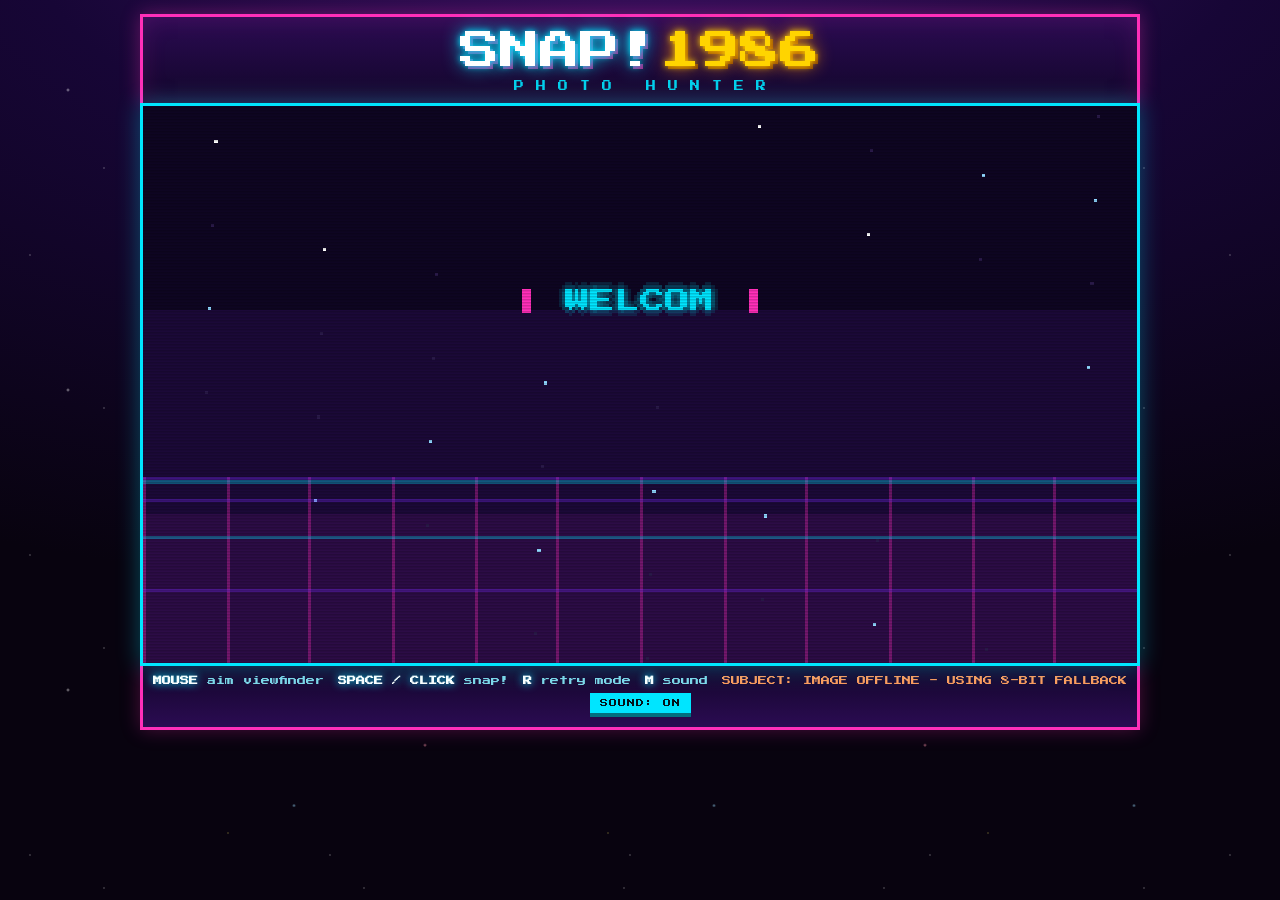
<file: index.html>
<!DOCTYPE html>
<html lang="id">
<head>
<meta charset="utf-8">
<meta name="viewport" content="width=device-width,initial-scale=1">
<title>SNAP! 1986 - Photo Hunter</title>
<link rel="preconnect" href="https://fonts.googleapis.com">
<link rel="preconnect" href="https://fonts.gstatic.com" crossorigin>
<link href="https://fonts.googleapis.com/css2?family=Press+Start+2P&display=swap" rel="stylesheet">
<link rel="stylesheet" href="style.css">
</head>
<body>

<div class="stars"></div>

<main class="cab">
  <div class="marquee">
    <span class="m1">SNAP!</span><span class="m2">1986</span>
    <div class="sub">P H O T O &nbsp; H U N T E R</div>
  </div>

  <div id="screen">
    <canvas id="game" width="320" height="180"></canvas>
    <div class="crt"></div>
    <div class="scan"></div>
    <div id="overlay"></div>
  </div>

  <div class="ctl">
    <span><b>MOUSE</b> aim viewfinder</span>
    <span><b>SPACE / CLICK</b> snap!</span>
    <span><b>R</b> retry mode</span>
    <span><b>M</b> sound</span>
    <span id="imgState">SUBJECT: LOADING</span>
    <button id="soundBtn" type="button">SOUND: ON</button>
  </div>
</main>

<script src="game.js"></script>
</body>
</html>
</file>
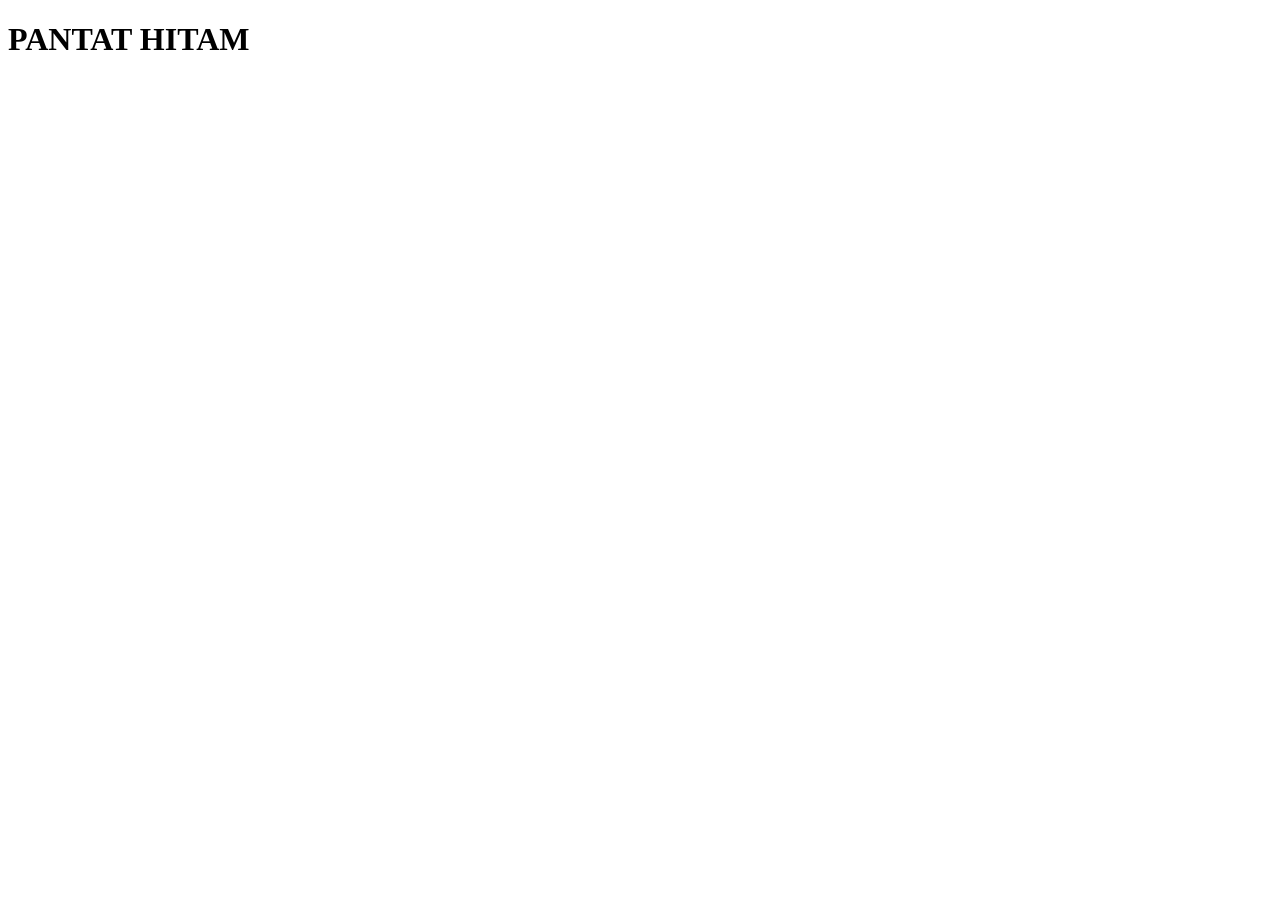
<file: pantat.html>
<!DOCTYPE html>
<html lang="en">
<head>
    <meta charset="UTF-8">
    <meta name="viewport" content="width=device-width, initial-scale=1.0">
    <title>Document</title>
</head>
<body>
    <h1>PANTAT HITAM </h1>
</body>
</html>
</file>
<file: style.css>
:root{
  --neon:#00e5ff;
  --neon2:#ff2fb9;
  --neon3:#ffd400;
  --bg0:#0b0416;
  --bg1:#1a0b33;
}

*{box-sizing:border-box}

html,body{
  margin:0;
  padding:0;
  min-height:100%;
  background:#08030f;
  color:#e9f6ff;
  font-family:"Press Start 2P","Courier New",monospace;
  -webkit-font-smoothing:none;
  font-smooth:never;
}

body{
  display:flex;
  align-items:center;
  justify-content:center;
  padding:14px 10px 24px;
  overflow-x:hidden;
  background:
    radial-gradient(120% 90% at 50% -10%, #3a1060 0%, #170636 40%, #08030f 100%);
}

/* ---------- starfield ---------- */
.stars{
  position:fixed;
  inset:0;
  z-index:0;
  pointer-events:none;
  background-image:
    radial-gradient(2px 2px at 20% 30%, #fff, transparent),
    radial-gradient(2px 2px at 70% 12%, #9df, transparent),
    radial-gradient(1px 1px at 40% 70%, #fff, transparent),
    radial-gradient(2px 2px at 85% 62%, #f9a, transparent),
    radial-gradient(1px 1px at 10% 85%, #fff, transparent),
    radial-gradient(1px 1px at 60% 45%, #fe6, transparent);
  background-size:340px 300px, 420px 380px, 260px 240px, 500px 460px, 300px 300px, 380px 340px;
  animation:drift 26s linear infinite;
  opacity:.55;
}
@keyframes drift{
  from{background-position:0 0,0 0,0 0,0 0,0 0,0 0}
  to{background-position:340px 300px,-420px 380px,260px -240px,-500px 460px,300px -300px,-380px 340px}
}

/* ---------- cabinet ---------- */
.cab{
  position:relative;
  z-index:1;
  width:min(1000px,100%);
}

.marquee{
  position:relative;
  text-align:center;
  padding:14px 8px 12px;
  border:3px solid var(--neon2);
  border-bottom:none;
  background:linear-gradient(180deg,#2b0b52,#12062a);
  box-shadow:0 0 18px #ff2fb955, inset 0 0 24px #ff2fb922;
}
.marquee .m1{
  font-size:clamp(20px,5.2vw,40px);
  color:#fff;
  text-shadow:0 0 6px var(--neon),0 0 18px var(--neon),3px 3px 0 #b3167f;
}
.marquee .m2{
  font-size:clamp(20px,5.2vw,40px);
  color:var(--neon3);
  text-shadow:0 0 6px var(--neon3),0 0 18px #ff8a00,3px 3px 0 #7a3b00;
}
.marquee .sub{
  margin-top:10px;
  font-size:clamp(6px,1.5vw,10px);
  color:var(--neon);
  letter-spacing:1px;
  opacity:.9;
}

/* ---------- screen / CRT ---------- */
#screen{
  position:relative;
  width:100%;
  aspect-ratio:16/9;
  background:#000;
  border:3px solid var(--neon);
  box-shadow:0 0 22px #00e5ff55, inset 0 0 40px #000;
  overflow:hidden;
  cursor:none;
  touch-action:none;
}

#game{
  display:block;
  width:100%;
  height:100%;
  image-rendering:pixelated;
  image-rendering:crisp-edges;
  -ms-interpolation-mode:nearest-neighbor;
}

.crt{
  position:absolute;
  inset:0;
  pointer-events:none;
  background:
    radial-gradient(130% 120% at 50% 50%, rgba(0,0,0,0) 55%, rgba(0,0,0,.55) 100%);
  mix-blend-mode:multiply;
}

.scan{
  position:absolute;
  inset:-2px;
  pointer-events:none;
  background:repeating-linear-gradient(
    to bottom,
    rgba(0,0,0,.30) 0px,
    rgba(0,0,0,.30) 1px,
    rgba(0,0,0,0) 2px,
    rgba(0,0,0,0) 3px
  );
  opacity:.55;
  animation:flick .18s steps(2) infinite;
}
@keyframes flick{
  0%{opacity:.50}
  50%{opacity:.62}
  100%{opacity:.50}
}

/* ---------- overlay panels ---------- */
#overlay{
  position:absolute;
  inset:0;
  display:none;
  align-items:center;
  justify-content:center;
  padding:10px;
  pointer-events:none;
  overflow:auto;
}
#overlay.on{display:flex; pointer-events:auto; cursor:pointer}

.panel{
  width:100%;
  max-width:640px;
  text-align:center;
  padding:16px 14px;
  border:3px solid var(--neon3);
  background:rgba(10,3,24,.93);
  box-shadow:0 0 20px #ffd40044, inset 0 0 26px #ffd40018;
  cursor:pointer;
}

.panel h1{
  margin:0 0 8px;
  font-size:clamp(13px,3.4vw,26px);
  color:#fff;
  text-shadow:0 0 6px var(--neon),0 0 16px var(--neon),3px 3px 0 #b3167f;
  line-height:1.5;
}
.panel h2{
  margin:0 0 10px;
  font-size:clamp(8px,2.1vw,14px);
  color:var(--neon3);
  line-height:1.8;
}
.panel p{
  margin:8px 0;
  font-size:clamp(6px,1.5vw,10px);
  line-height:2;
  color:#bfe9ff;
}
.panel .hl{color:var(--neon2);text-shadow:0 0 8px var(--neon2)}
.panel .hl2{color:var(--neon3);text-shadow:0 0 8px var(--neon3)}

.mode-list{
  display:grid;
  grid-template-columns:repeat(3,1fr);
  gap:8px;
  margin:10px 0;
}
.mode-card{
  border:2px solid #2b6cff;
  background:#0b0530;
  padding:8px 4px;
  font-size:clamp(5px,1.3vw,9px);
  line-height:1.9;
  color:#9fd8ff;
}
.mode-card b{display:block;color:var(--neon3);font-size:clamp(6px,1.5vw,10px)}

.row{
  display:flex;
  flex-wrap:wrap;
  gap:8px;
  justify-content:center;
  margin-top:12px;
}

button{
  font-family:inherit;
  font-size:clamp(6px,1.5vw,10px);
  color:#04121a;
  background:var(--neon);
  border:none;
  border-bottom:4px solid #01707f;
  padding:10px 12px;
  cursor:pointer;
  letter-spacing:1px;
  text-transform:uppercase;
}
button:hover{background:#7ffcff;border-bottom-color:#02a8bd}
button:active{transform:translateY(2px);border-bottom-width:2px}
button.alt{background:var(--neon2);border-bottom-color:#8e0b62;color:#fff}
button.alt:hover{background:#ff8ad4}
button.gold{background:var(--neon3);border-bottom-color:#8a6b00;color:#2a1d00}
button.gold:hover{background:#fff08a}

.blink{animation:bl 1s steps(2) infinite}
@keyframes bl{0%{opacity:1}50%{opacity:.15}100%{opacity:1}}

/* ---------- album ---------- */
.album{
  display:grid;
  grid-template-columns:repeat(auto-fill,minmax(96px,1fr));
  gap:8px;
  margin:10px 0;
  max-height:46vh;
  overflow:auto;
  padding:4px;
}
.polaroid{
  background:#f4f1e4;
  border:3px solid #b9b3a0;
  padding:4px 4px 6px;
  transform:rotate(-1.2deg);
}
.polaroid:nth-child(even){transform:rotate(1.4deg)}
.polaroid canvas{
  display:block;
  width:100%;
  height:auto;
  image-rendering:pixelated;
  background:#000;
  border:2px solid #6b6455;
}
.polaroid .cap{
  margin-top:5px;
  font-size:6px;
  color:#2c2a24;
  text-align:center;
  line-height:1.6;
  word-break:break-word;
}
.polaroid .rate{color:#b3167f}
.stats{
  font-size:clamp(6px,1.5vw,10px);
  color:var(--neon3);
  line-height:2.2;
  margin-top:6px;
}

/* ---------- control bar ---------- */
.ctl{
  display:flex;
  flex-wrap:wrap;
  gap:8px 14px;
  align-items:center;
  justify-content:center;
  padding:10px 8px;
  font-size:clamp(5px,1.3vw,9px);
  color:#7fd7e8;
  border:3px solid var(--neon2);
  border-top:none;
  background:linear-gradient(180deg,#12062a,#2b0b52);
  box-shadow:0 0 18px #ff2fb944;
}
.ctl b{color:#fff;text-shadow:0 0 8px var(--neon)}
.ctl button{padding:6px 10px;font-size:clamp(5px,1.2vw,8px)}

@media (max-width:520px){
  .mode-list{grid-template-columns:1fr}
}
</file>
